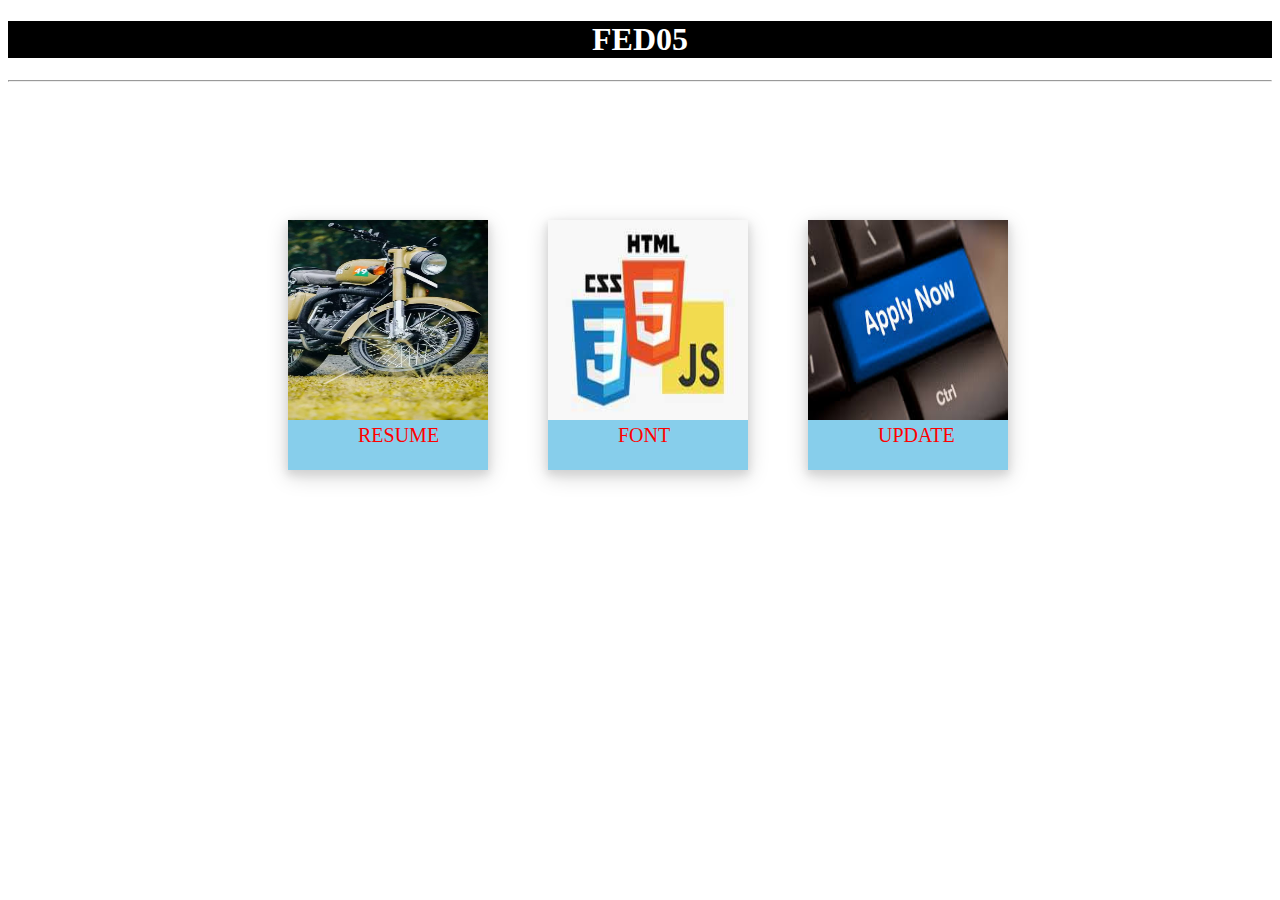
<file: index.html>
<!DOCTYPE html>
<html>
  <head>
     <title>link tag</title>
	 <link rel="stylesheet" href="task1.css">
	  <style>
	 
	 
			  
	  </style>
	  
  </head>
    <body>
	  <h1>FED05</h1>
	  <hr>
	  <div class="D">
	     <div class="C">
		     <img src="4.jpg" height="200px" width="200px">
			 <a href="RESUME.html" target="_blank">RESUME</a>
		 </div>
		     <div class="A">
			     <img src="10.jpg" height="200px" width="200px">
				  <a href="font.html" target="_blank" >FONT</a>
			 </div>
			 <div class="B">
			  <img src="IT4.jpg" height="200px" width="200px">
			  <a href="my resume edit.html" target="_blank"> UPDATE</a>
			  
			 </div>
	   
	   
	   
	   </div>
	</body>
</html>
</file>
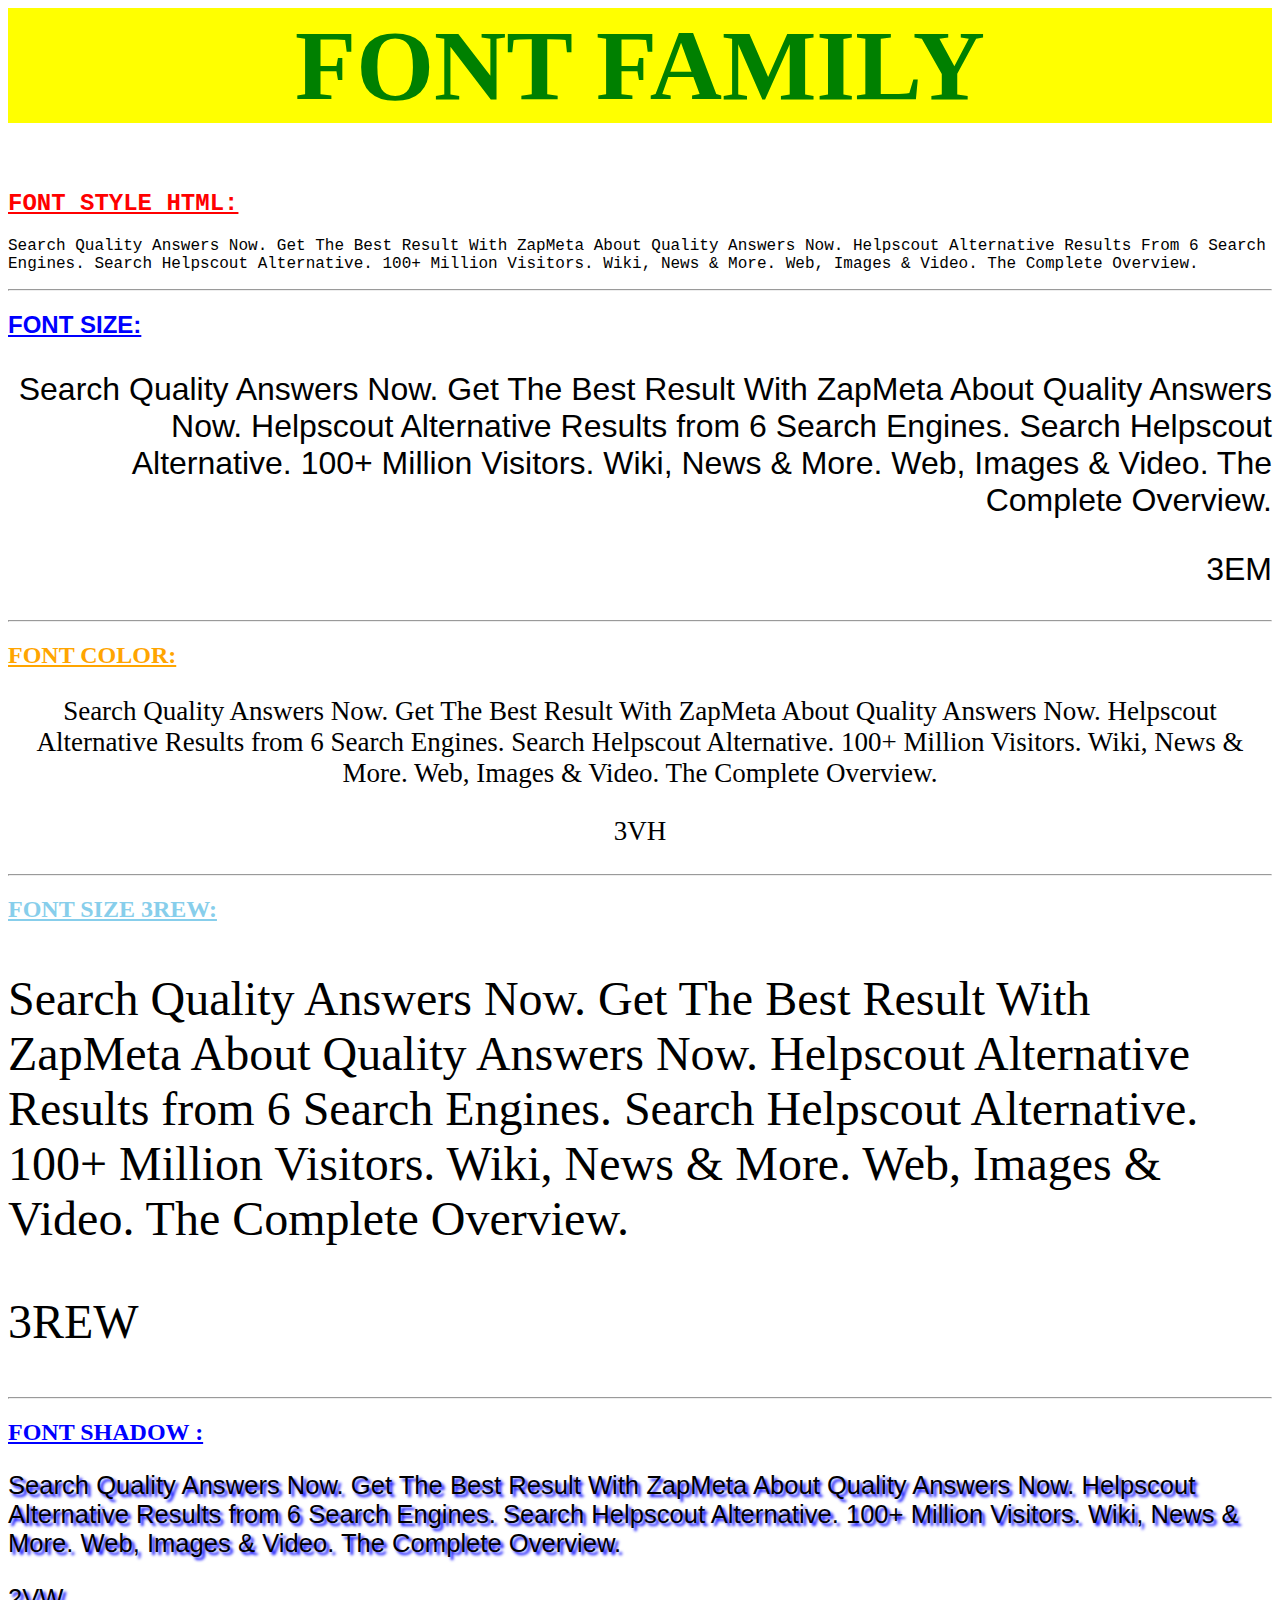
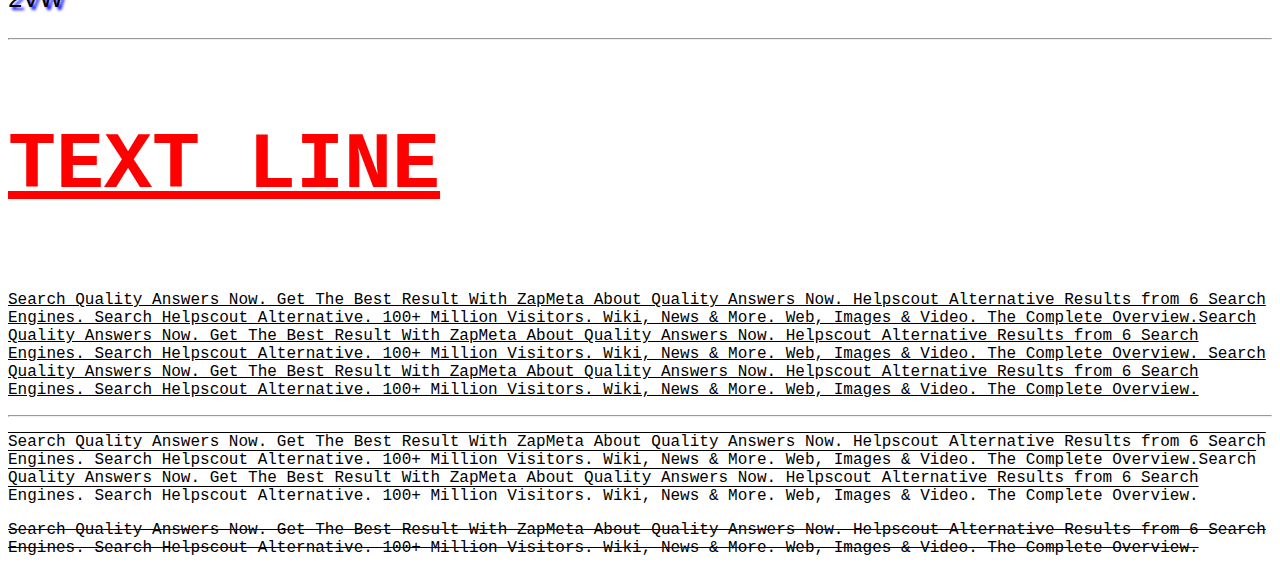
<file: font.html>
<html>
  <head>
    <title>Font css</title>
	<link rel="stylesheet" href="font.css">
  </head>
    <body> 
	     <h1>  FONT FAMILY </h1>
		 
	    <h2 class="A">FONT STYLE HTML:</h2>
		   <p class="red">Search Quality Answers Now. Get The Best Result With ZapMeta About Quality Answers Now. Helpscout Alternative Results from 6 Search Engines. Search Helpscout Alternative. 100+ Million Visitors. Wiki, News & More. Web, Images & Video. The Complete Overview.</p>
	     <hr>
		<h2 class="B">FONT SIZE:</h2>
		   <p class="blue">Search Quality Answers Now. Get The Best Result With ZapMeta About Quality Answers Now. Helpscout Alternative Results from 6 Search Engines. Search Helpscout Alternative. 100+ Million Visitors. Wiki, News & More. Web, Images & Video. The Complete Overview.</p>
		   <p class="blue">3EM</p>
		<hr>
		<h2 class="C">FONT COLOR:</h2>
            <p class="yellow">Search Quality Answers Now. Get The Best Result With ZapMeta About Quality Answers Now. Helpscout Alternative Results from 6 Search Engines. Search Helpscout Alternative. 100+ Million Visitors. Wiki, News & More. Web, Images & Video. The Complete Overview.</p>
		    <p class="yellow">3VH</p>
		 <hr>
		<h2 class="D">FONT SIZE 3REW:</h2>
            <p class="black">Search Quality Answers Now. Get The Best Result With ZapMeta About Quality Answers Now. Helpscout Alternative Results from 6 Search Engines. Search Helpscout Alternative. 100+ Million Visitors. Wiki, News & More. Web, Images & Video. The Complete Overview.</p>
		    <p class="black">3REW</p>
		<hr>
		<h2 class="E">FONT SHADOW :</h2>
           <p class="orange">Search Quality Answers Now. Get The Best Result With ZapMeta About Quality Answers Now. Helpscout Alternative Results from 6 Search Engines. Search Helpscout Alternative. 100+ Million Visitors. Wiki, News & More. Web, Images & Video. The Complete Overview.</p>
		   <p class="orange">2VW</p>
		 <div>
		      <hr>
		 <h3>TEXT LINE</h3> 
			<p class="H">Search Quality Answers Now. Get The Best Result With ZapMeta About Quality Answers Now. Helpscout Alternative Results from 6 Search Engines. Search Helpscout Alternative. 100+ Million Visitors. Wiki, News & More. Web, Images & Video. The Complete Overview.Search Quality Answers Now. Get The Best Result With ZapMeta About Quality Answers Now. Helpscout Alternative Results from 6 Search Engines. Search Helpscout Alternative. 100+ Million Visitors. Wiki, News & More. Web, Images & Video. The Complete Overview.
		  Search Quality Answers Now. Get The Best Result With ZapMeta About Quality Answers Now. Helpscout Alternative Results from 6 Search Engines. Search Helpscout Alternative. 100+ Million Visitors. Wiki, News & More. Web, Images & Video. The Complete Overview.</p>
		 </div>
		  <hr>
		    <p class="F">Search Quality Answers Now. Get The Best Result With ZapMeta About Quality Answers Now. Helpscout Alternative Results from 6 Search Engines. Search Helpscout Alternative. 100+ Million Visitors. Wiki, News & More. Web, Images & Video. The Complete Overview.Search Quality Answers Now. Get The Best Result With ZapMeta About Quality Answers Now. Helpscout Alternative Results from 6 Search Engines. Search Helpscout Alternative. 100+ Million Visitors. Wiki, News & More. Web, Images & Video. The Complete Overview.</p>
		    <p class="G">Search Quality Answers Now. Get The Best Result With ZapMeta About Quality Answers Now. Helpscout Alternative Results from 6 Search Engines. Search Helpscout Alternative. 100+ Million Visitors. Wiki, News & More. Web, Images & Video. The Complete Overview.</p>
		
		  
	     	 
		  
		  
		
	</body>	
	
	
</html>
</file>
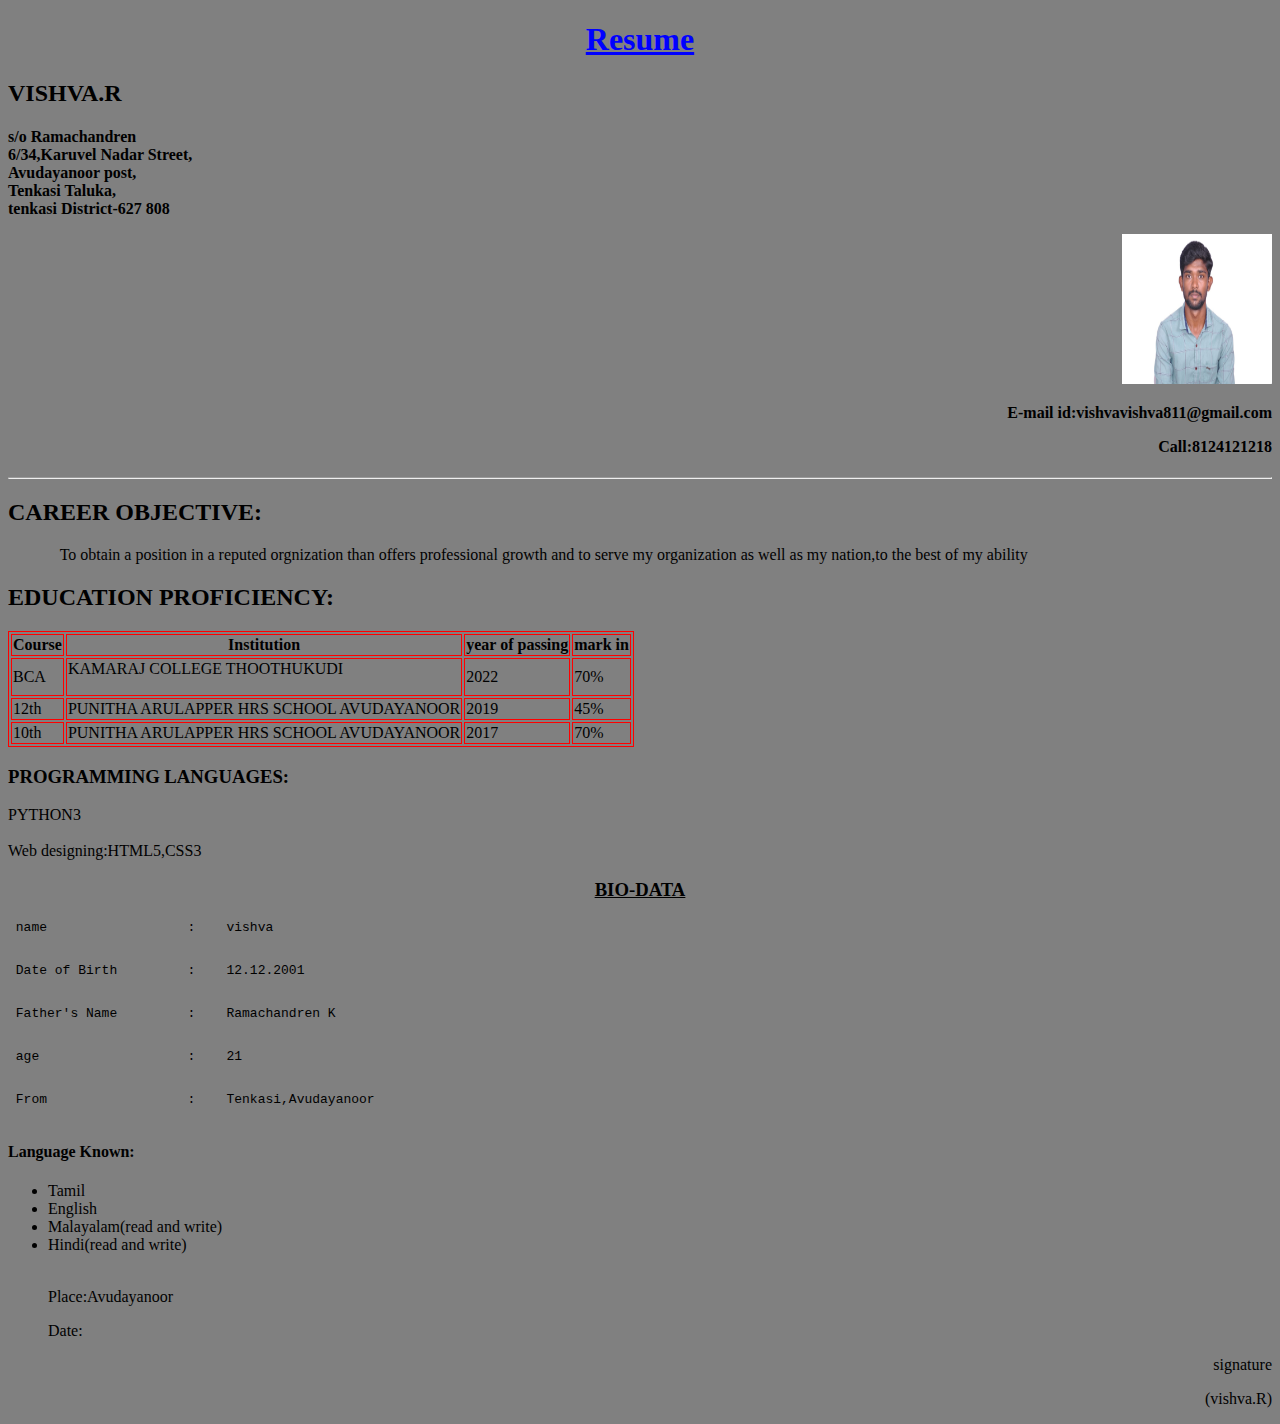
<file: my resume edit.html>
<!DOCTYPE HTML>
<html>
  <head>
   <title> vishva Resume</title>
   <!--<style> 
       table{
	     border-collapse:collapse;
		 }
	</style>-->	 
  </head>
    <body bgcolor="gray">
	<!--<marquee scrollamount="20">
	    <P style="color:yellow"><i>WELCOME TO RESUME</i></P>
	  </marquee>-->
	<center>
	 <h1 style="color:blue"><u>Resume</u></h1>
	</center>
	<h2>VISHVA.R</h2>
	<h4>s/o Ramachandren <br>
	6/34,Karuvel Nadar Street,<br>
	Avudayanoor post,<br>
	Tenkasi Taluka,<br>
	tenkasi District-627 808
    <p align="right"><img src="6.jpeg" alt="no image" height="150px" width="150px">
	<p align="right">E-mail id:vishvavishva811@gmail.com</p> <!-- <img src="../my image/3.jpg" border="5px" alt="no image" height="300px" width="300px">-->
	<p align="right">Call:8124121218</p></h4>
	<hr>
	<h2>CAREER OBJECTIVE:</h2>
	          <p>&nbsp&nbsp&nbsp&nbsp&nbsp&nbsp&nbsp&nbsp&nbsp&nbsp&nbsp&nbsp To obtain a position in a reputed orgnization than offers professional growth and to serve my organization as well as my nation,to the best of my ability<p/>

    <h2>EDUCATION PROFICIENCY:</h2>
	    <table border="1" bordercolor=red> <!--border="1"cellpadding="10" cellspacing="5"--> 
		    <thead>
			    <tr>
				  <th>Course</th>
				  <th>Institution</th>
				  <th>year of passing</th>
				  <th>mark in</th>
				</tr>
			</thead>
			    <tr>
				  <td>BCA</td>
				  <td>KAMARAJ COLLEGE THOOTHUKUDI</p></td>
				  <td>2022</td>
				  <td>70%</td>
				</tr> 
                <tr>
				  <td>12th</td>
				  <td>PUNITHA ARULAPPER HRS SCHOOL AVUDAYANOOR</td>
				  <td>2019</td>
				  <td>45%</td>
				</tr>    
				<tr>
				  <td>10th</td>
				  <td>PUNITHA ARULAPPER HRS SCHOOL AVUDAYANOOR</td>
				  <td>2017</td>
				  <td>70%</td>
				</tr>
    </table>				
               	
		<h3>PROGRAMMING LANGUAGES:</h3>
	  
		   <li>PYTHON3</li><br>
		   <li>Web designing:HTML5,CSS3</li>
		<center>
            <h3><u>BIO-DATA</u></h3>
		</center>
		    <div>
	     	
		          <pre class="tab"> name                  :    vishva
		          <pre class="tab"> Date of Birth         :    12.12.2001
				  <pre class="tab"> Father's Name         :    Ramachandren K
		          <pre class="tab"> age                   :    21
				  <pre class="tab"> From                  :    Tenkasi,Avudayanoor
		    </div>  
        <h4>Language Known:</h4>
            <ul>
                <li>Tamil</li>
                <li>English</li>
				<li>Malayalam(read and write)</li> 
		        <li>Hindi(read and write)</li>
		<br>
		<p>Place:Avudayanoor</p>
		<p>Date:</p>
		
		<p align="right">signature</p>
	    <p align="right">(vishva.R)</p>
		


</html>
</file>
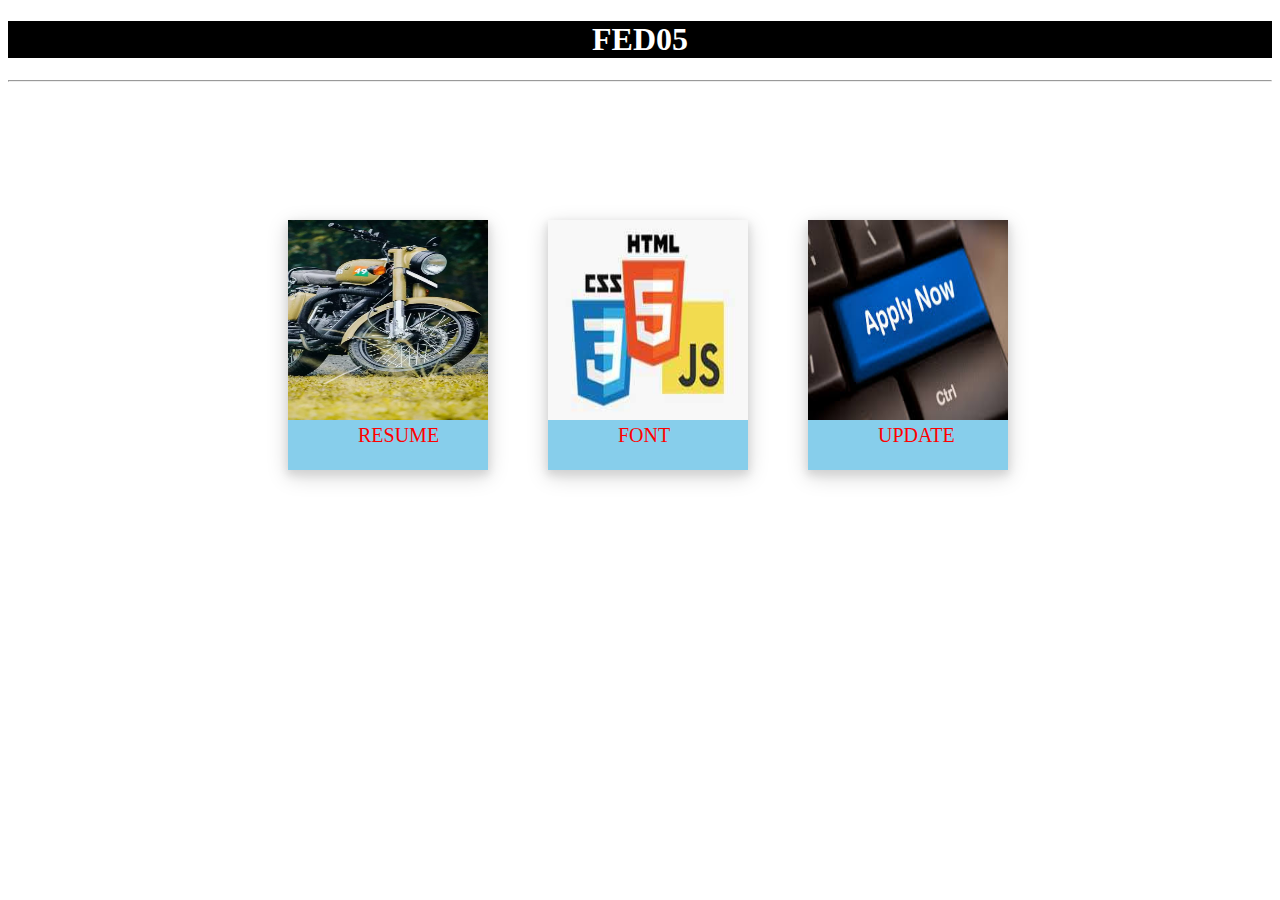
<file: task 1.html>
<!DOCTYPE html>
<html>
  <head>
     <title>link tag</title>
	 <link rel="stylesheet" href="task1.css">
	  <style>
	 
	 
			  
	  </style>
	  
  </head>
    <body>
	  <h1>FED05</h1>
	  <hr>
	  <div class="D">
	     <div class="C">
		     <img src="4.jpg" height="200px" width="200px">
			 <a href="RESUME.html" target="_blank">RESUME</a>
		 </div>
		     <div class="A">
			     <img src="10.jpg" height="200px" width="200px">
				  <a href="font.html" target="_blank" >FONT</a>
			 </div>
			 <div class="B">
			  <img src="IT4.jpg" height="200px" width="200px">
			  <a href="my resume edit.html" target="_blank"> UPDATE</a>
			  
			 </div>
	   
	   
	   
	   </div>
	</body>
</html>
</file>
<file: task1.css>
.C{
		    margin:30px; 
		   border:solid 0px black;
		   height:250px;
		   width:200px;
		   background:skyblue;
		   box-shadow:0px 4px 8px 0px lightgray, 0 6px 20px 0 lightgray;
		   
		   }
		 .A{
		    margin:30px; 
		   border:solid 0px black;
		   height:250px;
		   width:200px;
		   background:skyblue;
		    box-shadow:0px 4px 8px 0px lightgray, 0 6px 20px 0 lightgray;
		   }
		 .B{
		   margin:30px; 
		   border:solid 0px black;
		   height:250px;
		   width:200px;
		   background:skyblue;
		    box-shadow:0px 4px 8px 0px lightgray, 0 6px 20px 0 lightgray;
		   }
		 h1{ 
            color:white;
			text-align:center;
			background:black;
			}
			
			.D{
			  display:flex;
			  padding-left:250px;
			 padding-top:100px;
			  }
			  a{
			    padding-left:70px;
			    text-decoration:none;
				font-size:20px;
				color:red;
				}
</file>
<file: font.css>
.A{
	text-decoration:underline;
    color:red;
	font-family: "Lucida Console", "Courier New", monospace;
	}
.B{
	 
	 text-decoration:underline;
    color:blue;
	font-family: Arial, Helvetica, sans-serif;
	}
.C{
	text-decoration:underline;
    color:orange;
	font-family: "Times New Roman", Times, serif;
	}
.E{
   text-decoration:underline;
   color:blue;
   }
.D{
   text-decoration:underline;
   color:skyblue;
   }
.red{
    text-align:left;	
	text-transform:capitalize;
    font-family: "Lucida Console", "Courier New", monospace;
	}
.blue{
     text-align:right;
	font-family: Arial, Helvetica, sans-serif;
	font-size:2em;
	}
.yellow{
     text-align:center;
    font-family: "Times New Roman", Times, serif;
	font-size:3vh;
	}
.black{
    font-family: "Brush Script MT", cursive;
	font-size:3rem;
    	}
.orange{
    font-family: Geneva, Verdana, sans-serif;
    font-size:2vw;
	 text-shadow:3px 3px 3px blue;
	}	
	h1{
	   color:green;
	   font-size:100px;
	   text-align:center;
	    background-color:yellow;
	}  
h3{
    color:red;
    font-size:5em;
     font-family: "Courier New", Courier, monospace;	
	text-decoration:underline;	
  }	
.H{  
   font-family: "Courier New", Courier, monospace;	
	text-decoration:underline;
	}
.F{
   font-family: "Courier New", Courier, monospace;	
	text-decoration:overline;
	}
.G{
   font-family: "Courier New", Courier, monospace;	
   text-decoration:line-through
   }
</file>
